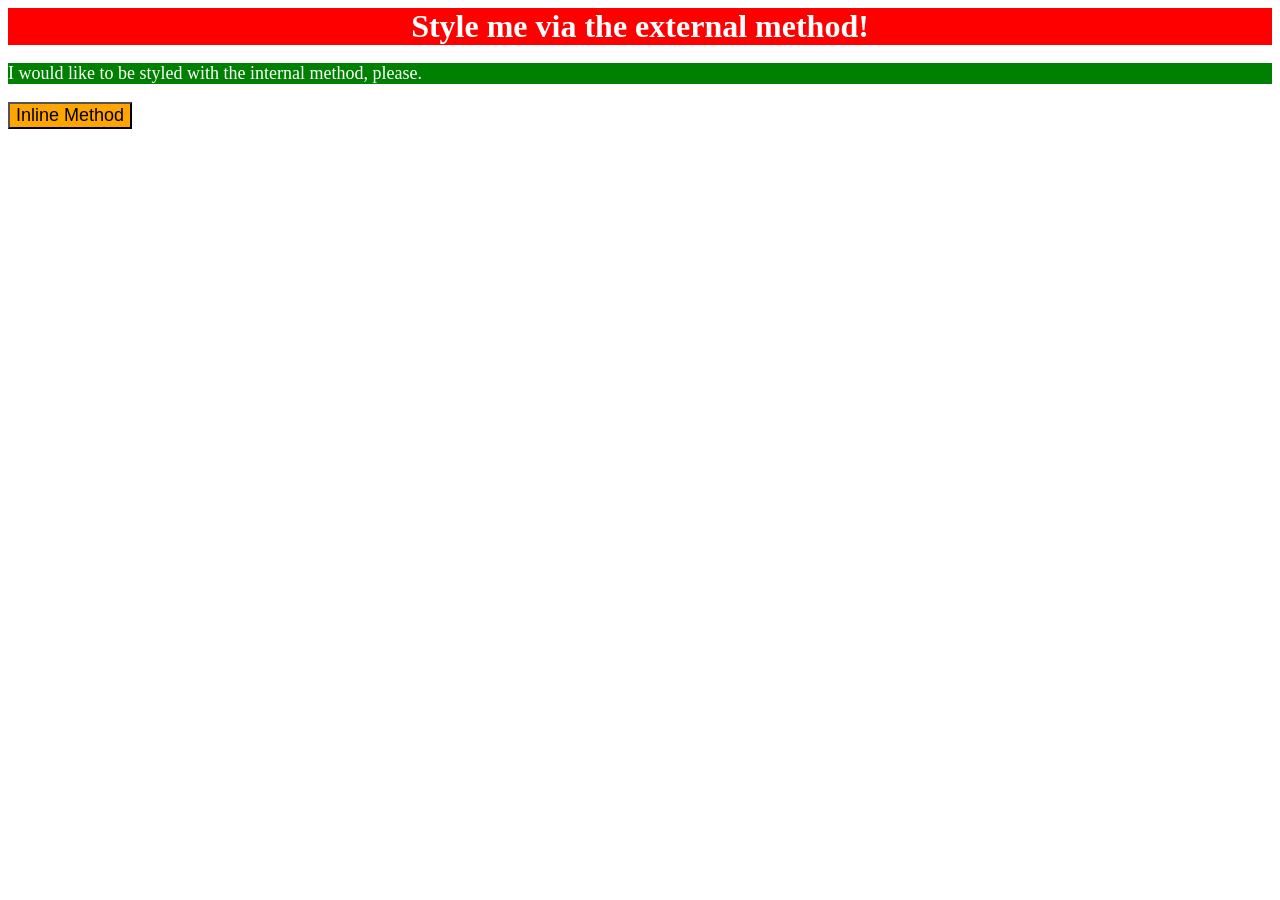
<file: foundations/intro-to-css/01-css-methods/index.html>
<!doctype html>
<html lang="en">
  <head>
    <meta charset="UTF-8" />
    <meta http-equiv="X-UA-Compatible" content="IE=edge" />
    <meta name="viewport" content="width=device-width, initial-scale=1.0" />
    <link rel="stylesheet" href="style.css" />
    <style>
      p {
        background-color: green;
        color: white;
        font-size: 18px;
      }
    </style>
    <title>Methods for Adding CSS</title>
  </head>
  <body>
    <div>Style me via the external method!</div>
    <p>I would like to be styled with the internal method, please.</p>
    <button style="background-color: orange; font-size: 18px">
      Inline Method
    </button>
  </body>
</html>
</file>
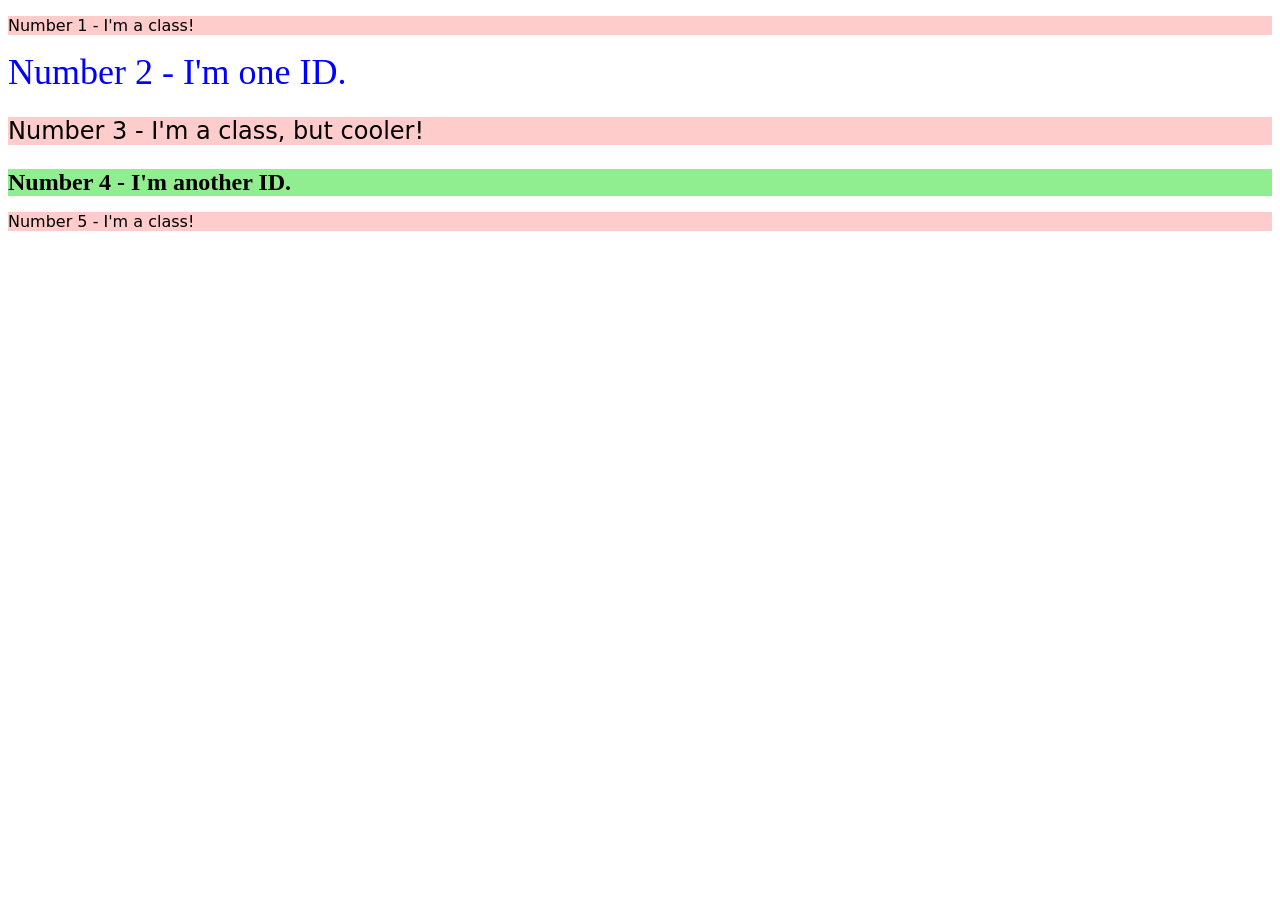
<file: foundations/intro-to-css/02-class-id-selectors/index.html>
<!doctype html>
<html lang="en">
  <head>
    <meta charset="UTF-8" />
    <meta http-equiv="X-UA-Compatible" content="IE=edge" />
    <meta name="viewport" content="width=device-width, initial-scale=1.0" />
    <title>Class and ID Selectors</title>
    <link rel="stylesheet" href="style.css" />
  </head>
  <body>
    <p class="odd">Number 1 - I'm a class!</p>
    <div id="second">Number 2 - I'm one ID.</div>
    <p class="odd" id="third">Number 3 - I'm a class, but cooler!</p>
    <div id="four">Number 4 - I'm another ID.</div>
    <p class="odd">Number 5 - I'm a class!</p>
  </body>
</html>
</file>
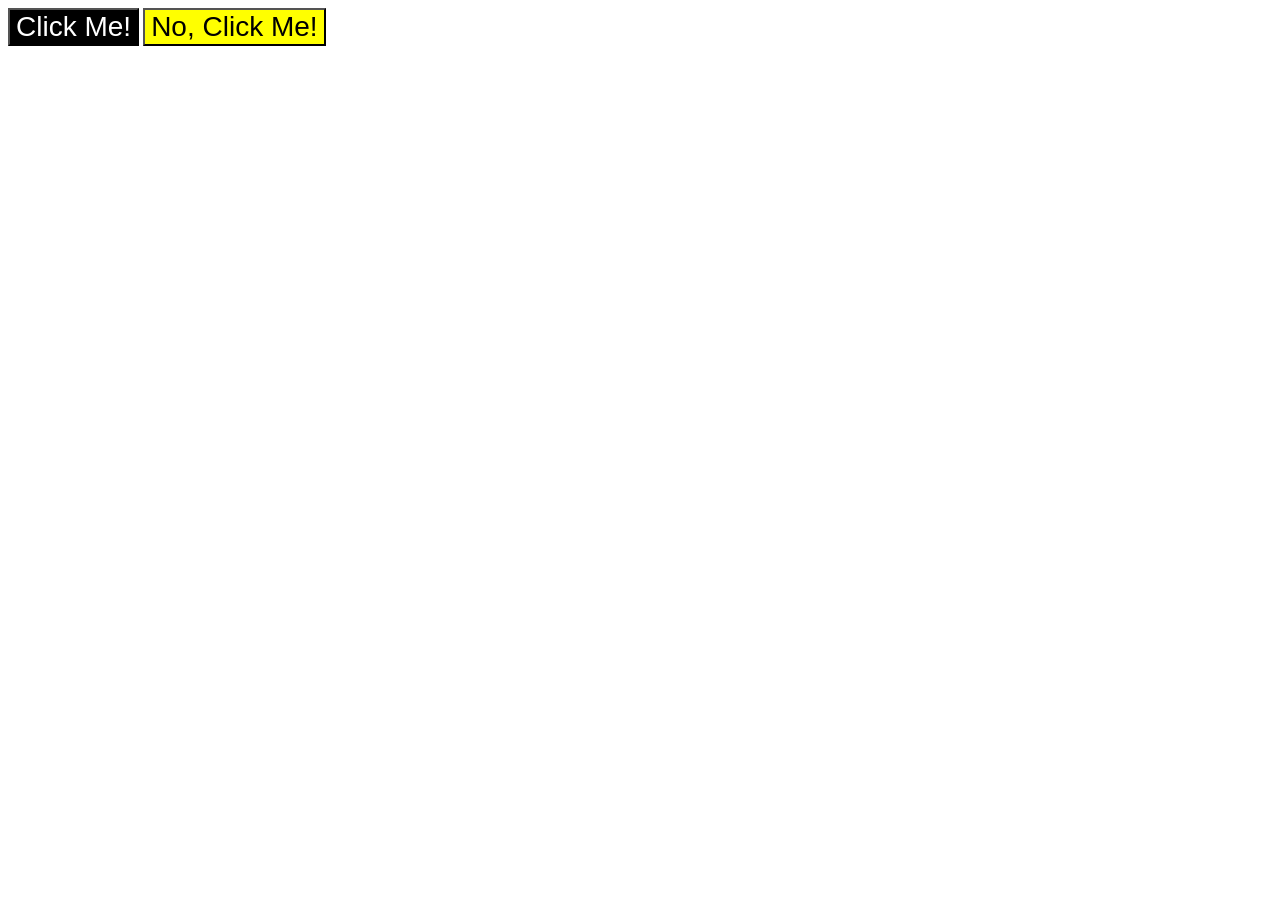
<file: foundations/intro-to-css/03-grouping-selectors/index.html>
<!doctype html>
<html lang="en">
  <head>
    <meta charset="UTF-8" />
    <meta http-equiv="X-UA-Compatible" content="IE=edge" />
    <meta name="viewport" content="width=device-width, initial-scale=1.0" />
    <title>Grouping Selectors</title>
    <link rel="stylesheet" href="style.css" />
  </head>
  <body>
    <button class="button ck-me">Click Me!</button>
    <button class="button ck-no">No, Click Me!</button>
  </body>
</html>
</file>
<file: foundations/intro-to-css/01-css-methods/style.css>
div {
  color: white;
  background-color: red;
  font-size: 32px;
  text-align: center;
  font-weight: bold;
}
</file>
<file: foundations/intro-to-css/02-class-id-selectors/style.css>
.odd {
  background-color: #ffcccc;
  font-family: Verdana, "DejaVu Sans", sans-serif;
}

#second {
  color: blue;
  font-size: 36px;
}

#third {
  font-size: 24px;
}
#four {
  background-color: lightgreen;
  font-size: 24px;
  font-weight: bold;
}
</file>
<file: foundations/intro-to-css/03-grouping-selectors/style.css>
.ck-me {
  background-color: black;
  color: white;
}

.ck-no {
  background-color: yellow;
}

.button {
  font-size: 28px;
  font-family: Helvetica, "Times New Roman", sans-serif;
}
</file>
